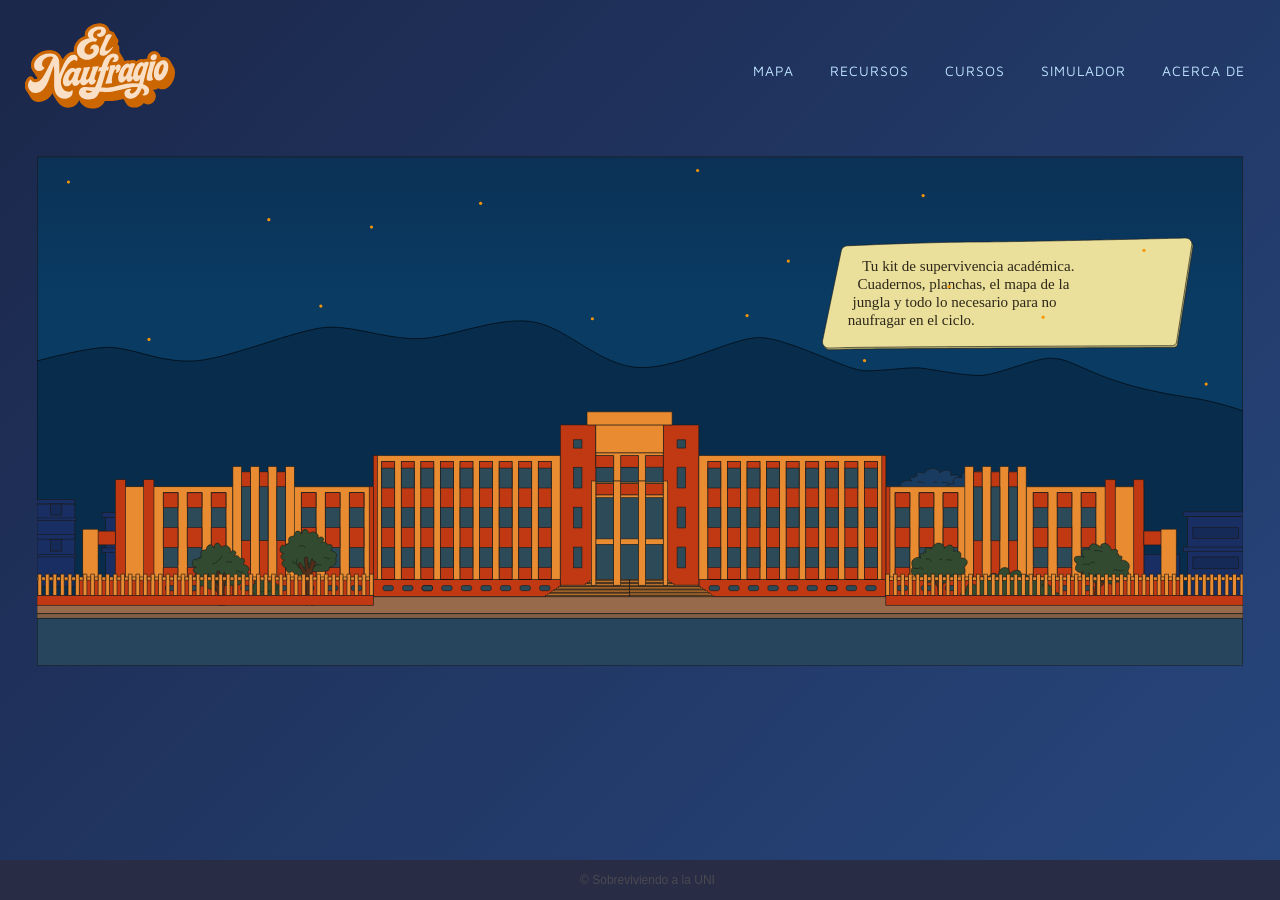
<file: index.html>
<!DOCTYPE html>
<html lang="es">
<head>
    <meta charset="UTF-8">
    <meta name="viewport" content="width=device-width, initial-scale=1.0">
    <title>INICIO</title>
    <link rel="stylesheet" href="styles.css">
    <link href="https://fonts.googleapis.com/css2?family=Roboto+Slab:wght@400;700&display=swap" rel="stylesheet">
    <link href="https://fonts.googleapis.com/css2?family=Maven+Pro:wght@400;500;700&display=swap" rel="stylesheet">
    <link rel="icon" href="logoseilustraciones/favicon.svg" type="image/x-icon">
</head>
<body>
    <div class="container">
        <header>
            <h1>
                <a href="index.html" class="active">
                    <img src="logoseilustraciones/logo.svg" alt="Logo de la página" width="150" height="90">
                </a>
            </h1>
            <nav>
                <a href="#">MAPA</a>
                <a href="#">RECURSOS</a>
                <a href="cursos.html">CURSOS</a>
                <a href="#">SIMULADOR</a>
                <a href="#">ACERCA DE</a>
            </nav>
        </header>
        <main>
            <div class="illustration-container">
                <img src="logoseilustraciones/ilustracion.svg" alt="Ilustración principal">
            </div>
        </main>        
        <footer>
            <p>&copy; Sobreviviendo a la UNI</p>
        </footer>
    </div>
</body>
</html>
</file>
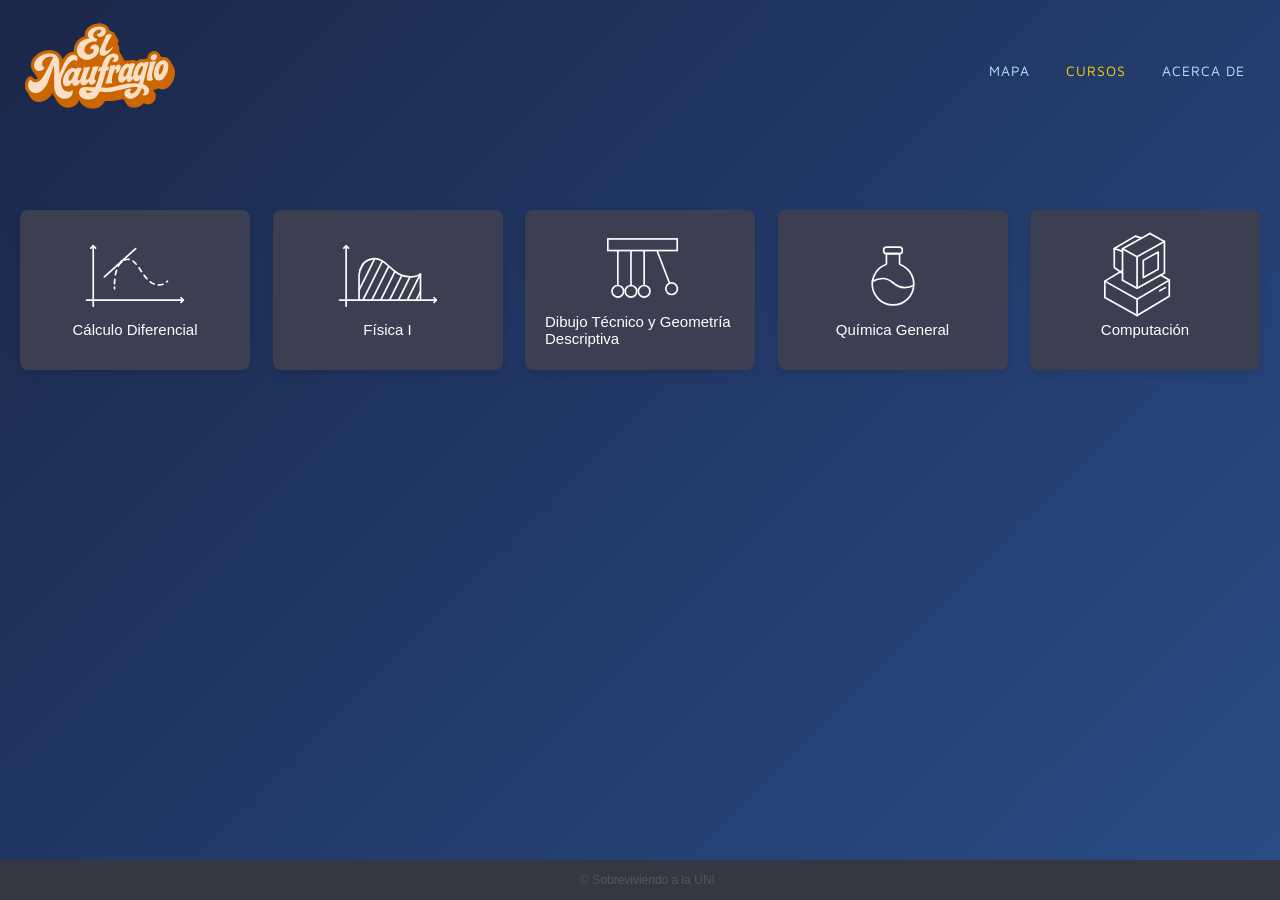
<file: cursos.html>
<!DOCTYPE html>
<html lang="es">
<head>
    <meta charset="UTF-8">
    <meta name="viewport" content="width=device-width, initial-scale=1.0">
    <title>Cursos</title>
    <link rel="stylesheet" href="cursos.css">
    <link href="https://fonts.googleapis.com/css2?family=Roboto+Slab:wght@400;700&display=swap" rel="stylesheet">
    <link href="https://fonts.googleapis.com/css2?family=Maven+Pro:wght@400;500;700&display=swap" rel="stylesheet">
</head>
<body>
    <div class="container">
        <header>
            <h1>
                <a href="index.html" class="active">
                    <img src="logoseilustraciones/logo.svg" alt="Logo de la página" width="150" height="90">
                </a>
            </h1>
            <nav>
                <a href="#">MAPA</a>
                <a href="cursos.html" class="active">CURSOS</a>
                <a href="#">ACERCA DE</a>
            </nav>
        </header>
        <main>
            <div class="course-grid">
                <a href="diferencial.html" class="course-button">
                    <img src="resources/05.svg" alt="Diferencial">
                    <span>Cálculo Diferencial</span>
                </a>
                <a href="integral.html" class="course-button">
                    <img src="resources/06.svg" alt="Integral">
                    <span>Física I</span>
                </a>
                <a href="fisica.html" class="course-button">
                    <img src="resources/07.svg" alt="fisica">
                    <span>Dibujo Técnico y Geometría Descriptiva</span>
                </a>
                <a href="quimica.html" class="course-button">
                    <img src="resources/08.svg" alt="quimica">
                    <span>Química General</span>
                </a>
                <a href="computación.html" class="course-button">
                    <img src="resources/09.svg" alt="computacion">
                    <span>Computación</span>
                </a>
            </div>
        </main>
        <footer>
            <p>&copy; Sobreviviendo a la UNI</p>
        </footer>
    </div>
</body>
</html>
</file>
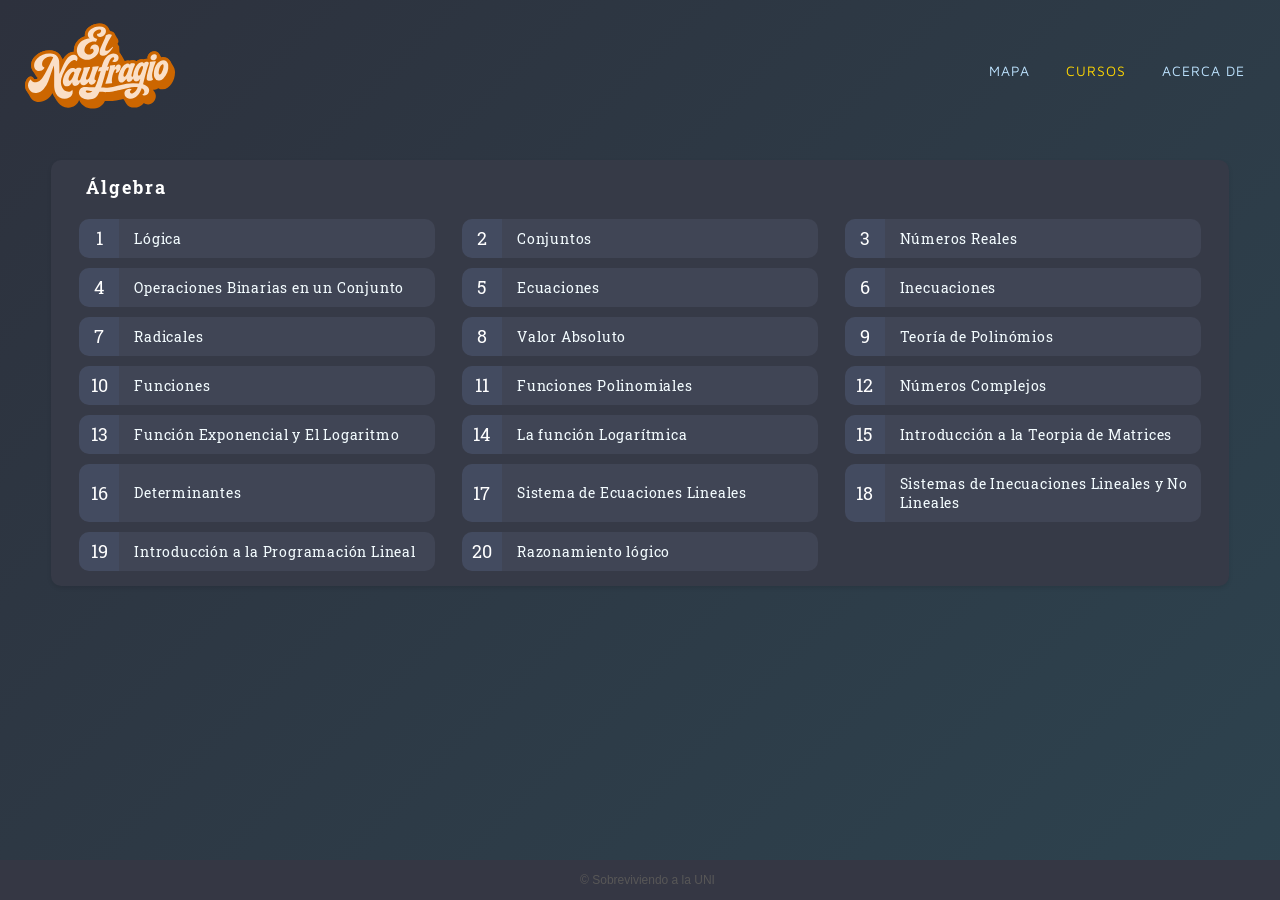
<file: algebra/algebra.html>
<!DOCTYPE html>
<html lang="es">
<head>
    <meta charset="UTF-8">
    <meta name="viewport" content="width=device-width, initial-scale=1.0">
    <title>Álgebra</title>
    <link rel="stylesheet" href="algebra.css">
    <link href="https://fonts.googleapis.com/css2?family=Roboto+Slab:wght@400;700&display=swap" rel="stylesheet">
    <link href="https://fonts.googleapis.com/css2?family=Maven+Pro:wght@400;500;700&display=swap" rel="stylesheet">
</head>
<body>
    <div class="container">
        <header>
            <h1>
                <a href="../index.html" class="active">
                    <img src="../logoseilustraciones/logo.svg" alt="Logo de la página" width="150" height="90">
                </a>
            </h1>
            <nav>
                <a href="#">MAPA</a>
                <a href="/cursos/cursos.html" class="active">CURSOS</a>
                <a href="#">ACERCA DE</a>
            </nav>
        </header>
        <main>
            <section class="courses">
                <h2>Álgebra</h2>
                <div class="grid">
                    <a href="01.html" class="course-button">
                        <span class="number">1</span>
                        <span class="text">Lógica</span>
                    </a>                    
                    <a href="estructura-atomica.html" class="course-button">
                        <span class="number">2</span>
                        <span class="text">Conjuntos</span>
                    </a>
                    <a href="tabla-periodica-moderna.html" class="course-button">
                        <span class="number">3</span>
                        <span class="text">Números Reales</span>
                    </a>
                    <a href="tabla-periodica-moderna.html" class="course-button">
                        <span class="number">4</span>
                        <span class="text">Operaciones Binarias en un Conjunto</span>
                    </a>
                    <a href="tabla-periodica-moderna.html" class="course-button">
                        <span class="number">5</span>
                        <span class="text">Ecuaciones</span>
                    </a>
                    <a href="tabla-periodica-moderna.html" class="course-button">
                        <span class="number">6</span>
                        <span class="text">Inecuaciones</span>
                    </a>
                    <a href="tabla-periodica-moderna.html" class="course-button">
                        <span class="number">7</span>
                        <span class="text">Radicales</span>
                    </a>
                    <a href="tabla-periodica-moderna.html" class="course-button">
                        <span class="number">8</span>
                        <span class="text">Valor Absoluto</span>
                    </a>
                    <a href="tabla-periodica-moderna.html" class="course-button">
                        <span class="number">9</span>
                        <span class="text">Teoría de Polinómios</span>
                    </a>
                    <a href="tabla-periodica-moderna.html" class="course-button">
                        <span class="number">10</span>
                        <span class="text">Funciones</span>
                    </a>
                    <a href="tabla-periodica-moderna.html" class="course-button">
                        <span class="number">11</span>
                        <span class="text">Funciones Polinomiales</span>
                    </a>
                    <a href="tabla-periodica-moderna.html" class="course-button">
                        <span class="number">12</span>
                        <span class="text">Números Complejos</span>
                    </a>
                    <a href="tabla-periodica-moderna.html" class="course-button">
                        <span class="number">13</span>
                        <span class="text">Función Exponencial y El Logaritmo</span>
                    </a>
                    <a href="tabla-periodica-moderna.html" class="course-button">
                        <span class="number">14</span>
                        <span class="text">La función Logarítmica</span>
                    </a>
                    <a href="tabla-periodica-moderna.html" class="course-button">
                        <span class="number">15</span>
                        <span class="text">Introducción a la Teorpia de Matrices</span>
                    </a>
                    <a href="tabla-periodica-moderna.html" class="course-button">
                        <span class="number">16</span>
                        <span class="text">Determinantes</span>
                    </a>
                    <a href="tabla-periodica-moderna.html" class="course-button">
                        <span class="number">17</span>
                        <span class="text">Sistema de Ecuaciones Lineales</span>
                    </a>
                    <a href="tabla-periodica-moderna.html" class="course-button">
                        <span class="number">18</span>
                        <span class="text">Sistemas de Inecuaciones Lineales y No Lineales</span>
                    </a>
                    <a href="tabla-periodica-moderna.html" class="course-button">
                        <span class="number">19</span>
                        <span class="text">Introducción a la Programación Lineal</span>
                    </a>
                    <a href="tabla-periodica-moderna.html" class="course-button">
                        <span class="number">20</span>
                        <span class="text">Razonamiento lógico</span>
                    </a>
                    <!-- Aquí van los demás enlaces con sus números correspondientes -->
                    
                </div>
            </section>
        </main>
        <footer>
            <p>&copy; Sobreviviendo a la UNI</p>
        </footer>
    </div>
</body>
</html>
</file>
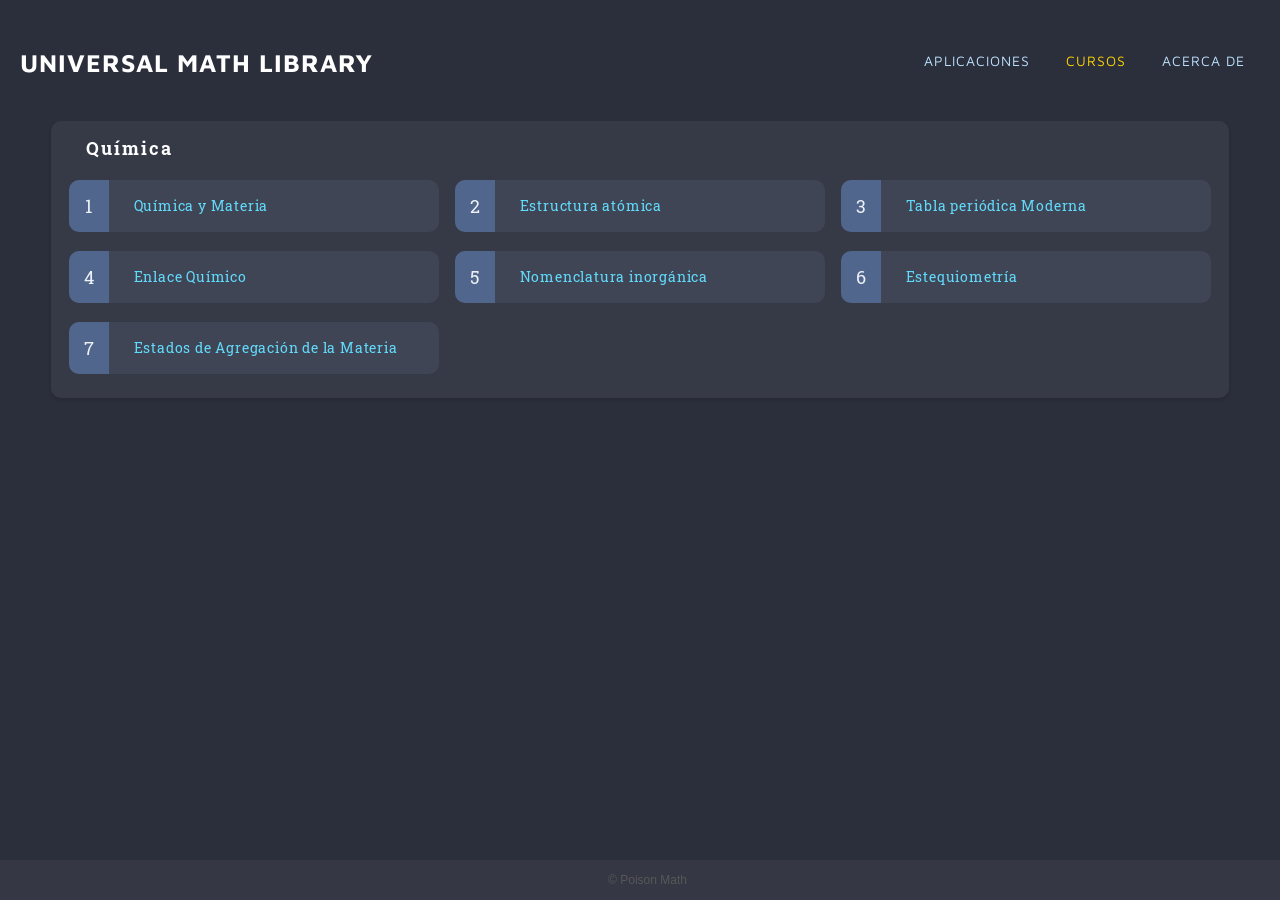
<file: quimica/quimica.html>
<!DOCTYPE html>
<html lang="es">
<head>
    <meta charset="UTF-8">
    <meta name="viewport" content="width=device-width, initial-scale=1.0">
    <title>Poison Math</title>
    <link rel="stylesheet" href="quimica.css">
    <link href="https://fonts.googleapis.com/css2?family=Roboto+Slab:wght@400;700&display=swap" rel="stylesheet">
    <link href="https://fonts.googleapis.com/css2?family=Maven+Pro:wght@400;500;700&display=swap" rel="stylesheet">
</head>
<body>
    <div class="container">
        <header>
            <h1 href="#" >
                <a href="#">UNIVERSAL MATH LIBRARY</a>
            </h1>
            <nav>
                <a href="#">APLICACIONES</a>
                <a href="#" class="active">CURSOS</a>
                <a href="#">ACERCA DE</a>
            </nav>
        </header>
        <main>
            <section class="courses">
                <h2>Química</h2>
                <div class="grid">
                    <a href="quimica-y-materia.html" class="course-button">
                        <span class="number">1</span>
                        <span class="text">Química y Materia</span>
                    </a>                    
                    <a href="estructura-atomica.html" class="course-button">
                        <span class="number">2</span>
                        <span class="text">Estructura atómica</span>
                    </a>
                    <a href="tabla-periodica-moderna.html" class="course-button">
                        <span class="number">3</span>
                        <span class="text">Tabla periódica Moderna</span>
                    </a>
                    <a href="tabla-periodica-moderna.html" class="course-button">
                        <span class="number">4</span>
                        <span class="text">Enlace Químico</span>
                    </a>
                    <a href="tabla-periodica-moderna.html" class="course-button">
                        <span class="number">5</span>
                        <span class="text">Nomenclatura inorgánica</span>
                    </a>
                    <a href="tabla-periodica-moderna.html" class="course-button">
                        <span class="number">6</span>
                        <span class="text">Estequiometría</span>
                    </a>
                    <a href="tabla-periodica-moderna.html" class="course-button">
                        <span class="number">7</span>
                        <span class="text">Estados de Agregación de la Materia</span>
                    </a>
                    <!-- Aquí van los demás enlaces con sus números correspondientes -->
                </div>
            </section>
        </main>
        <footer>
            <p>&copy; Poison Math</p>
        </footer>
    </div>
</body>
</html>
</file>
<file: styles.css>
/*
  ==========================================
  SECCIÓN: Estilos Originales del Usuario
  ==========================================
*/
body {
    margin: 0;
    font-family: Arial, sans-serif;
    background-image: linear-gradient(-45deg, #03346f, #3160a7, #1b274a); 
    background-size: 400% 400%;
    animation: gradientAnimation 15s ease infinite;
    color: #ffffff;
}

.container {
    max-width: 1250px;
    margin: 0 auto;
    padding: 20px;
}

header {
    display: flex;
    justify-content: space-between;
    letter-spacing: 1px;
    align-items: center;
    margin-bottom: 0px;
    margin-top: -20px;
    font-family: 'Maven Pro', sans-serif;
}


header h1 a{
    color: #ffffff;
    margin: 0;
    text-decoration: none;
    font-size: 22px;
    transition: color 0.3s;
    font-weight: normal;
    margin-left: 5px;

}

header h1 a:hover {
    color: #fcffdf;
}

nav a {
    color: #BDE3FF;
    text-decoration: none;
    margin: 0 15px;
    font-size: 14px;
    transition: color 0.3s;
}

nav a.active {
    color: #ffd700;
}

header nav a:hover {
    color: #fcffdf;
}

.illustration-container {
    display: flex;
    justify-content: center;
    align-items: center;
    min-height: 10vh;
    padding: 1rem;
}

.illustration-container img {
    max-width: 100%;
    max-height: 90vh;
    height: auto;
    object-fit: contain;
}

@keyframes gradientAnimation {
    0% {
      background-position: 0% 50%;
    }
    50% {
      background-position: 100% 50%;
    }
    100% {
      background-position: 0% 50%;
    }
  }


footer {
    background-color: #282c45;
    color: #585757b4;
    padding: 1px;
    position: fixed;
    left: 0;
    bottom: 0;
    width: 100%;
    font-size: 12px;
    text-align: center;
    text-indent: 15px;
    box-sizing: border-box;
    z-index: 9999
}

/*
  ==========================================
  SECCIÓN: FIN de Estilos Originales del Usuario
  ==========================================
*/


/*
  ==========================================
  SECCIÓN: INICIO de Modificaciones para la Cuadrícula de Cursos
  ==========================================
*/

/* Contenedor principal de los cursos */
.course-grid {
    display: grid;
    /* Diseño responsivo: mínimo 200px por columna, se ajusta automáticamente */
    grid-template-columns: repeat(auto-fit, minmax(200px, 1fr));
    gap: 30px; /* Espacio entre los botones */
    padding: 20px 0;
    max-width: 1100px;
    margin: 40px auto 100px auto; /* Añade espacio para el footer fijo */
}

/* El botón individual (enlace <a>) */
.course-button {
    /* Distribución vertical: imagen arriba, texto abajo */
    display: flex;
    flex-direction: column;
    align-items: center;
    justify-content: flex-start;

    /* Apariencia */
    background-color: rgba(255, 255, 255, 0.95); /* Fondo blanco casi opaco */
    border: 1px solid #3160a7; /* Borde con color de tu degradado */
    border-radius: 12px;
    padding: 25px 15px;
    text-decoration: none;
    text-align: center;
    color: #1b274a; /* Color de texto oscuro para buen contraste */
    box-shadow: 0 4px 12px rgba(0, 0, 0, 0.2); /* Sombra más definida sobre el fondo oscuro */
    transition: transform 0.3s ease, box-shadow 0.3s ease, background-color 0.3s;
    min-height: 250px; /* Altura mínima para uniformidad visual */
}

/* Imagen SVG dentro del botón */
.course-button img {
    width: 120px;
    height: 120px;
    object-fit: contain;
    margin-bottom: 20px;
    filter: drop-shadow(0 3px 6px rgba(0, 0, 0, 0.1));
}

/* Nombre del curso (el <span>) */
.course-button span {
    font-family: 'Roboto Slab', serif;
    font-size: 1.2em;
    font-weight: 700;
    line-height: 1.3;
    color: #03346f; /* Color principal de tu degradado */
    margin-top: auto;
}

/* Estado de interacción (Hover) */
.course-button:hover {
    transform: translateY(-8px); /* Eleva más el botón para un mejor efecto */
    box-shadow: 0 15px 30px rgba(0, 0, 0, 0.3); /* Sombra más fuerte */
    background-color: #fcffdf; /* Color crema/amarillo claro (similar a tu color hover en nav) */
}

/* Medias Queries (Responsividad) */

@media (max-width: 768px) {
    .course-grid {
        /* 2 columnas en tablets */
        grid-template-columns: repeat(2, 1fr);
        gap: 20px;
        margin-top: 20px;
    }
}

@media (max-width: 500px) {
    .course-grid {
        /* 1 columna en móviles */
        grid-template-columns: 1fr;
        gap: 15px;
        padding: 10px;
    }

    .course-button {
        min-height: 180px;
        padding: 15px;
    }

    .course-button img {
        width: 80px;
        height: 80px;
        margin-bottom: 10px;
    }

    .course-button span {
        font-size: 1em;
    }
}

/*
  ==========================================
  SECCIÓN: FIN de Modificaciones para la Cuadrícula de Cursos
  ==========================================
*/
</file>
<file: cursos.css>
body {
    margin: 0;
    font-family: Arial, sans-serif;
    background-image: linear-gradient(-45deg, #03346f, #3160a7, #1b274a); 
    background-size: 400% 400%;
    animation: gradientAnimation 15s ease infinite;
    color: #ffffff;
}

@keyframes gradientAnimation {
    0% {
      background-position: 0% 50%;
    }
    50% {
      background-position: 100% 50%;
    }
    100% {
      background-position: 0% 50%;
    }
  }

.container {
    max-width: 1250px;
    margin: 0 auto;
    padding: 20px;
}

header {
    display: flex;
    justify-content: space-between;
    letter-spacing: 1px; /* Espacio entre las letras */
    align-items: center;
    margin-bottom: 70px;
    margin-top: -20px; /* Añade esta línea para ajustar la distancia superior #2D313D*/
    font-family: 'Maven Pro', sans-serif; /* Aplica Maven Pro al cuerpo */
}


header h1 a{
    color: #ffffff;
    margin: 0;
    text-decoration: none;
    font-size: 22px;
    transition: color 0.3s; /* Transición para el color del texto */
    font-weight: normal;
    margin-left: 5px;

}

header h1 a:hover {
    color: #fcffdf; /* Cambia el color al pasar el cursor */
}

nav a {
    color: #BDE3FF;
    text-decoration: none;
    margin: 0 15px;
    font-size: 14px;
    transition: color 0.3s; /* Transición para el color del texto */
}

nav a.active {
    color: #ffd700;
}

header nav a:hover {
    color: #fcffdf; /* Cambia el color al pasar el cursor */
}

.course-grid {
    display: grid;
    grid-template-columns: repeat(5, 1fr);  /* cuantos cuadrados hay en una fila: 5 */
    gap: 22.5px;
}

.course-button {
    display: flex;
    flex-direction: column;
    justify-content: center;
    align-items: center;
    background-color: #3c3f51;
    border: none;
    padding: 20px;
    text-decoration: none;
    color: #ffffff;
    font-size: 15px;
    border-radius: 8px;
    transition: background-color 0.3s ease;
    width: 190px;  /* Añade esta línea para establecer un ancho fijo */
    height: 120px; /* Añade esta línea para establecer un alto fijo */
    box-shadow: 0 4px 8px rgba(0, 0, 0, 0.1); /* Sombra exterior ligera */
    position: relative;
}

.course-button:hover {
    background-color: #50536a;
}

.course-button .icon {
    width: 10px; /* Ajusta el tamaño del SVG a 10x10 píxeles */
    height: 10px; /* Ajusta el tamaño del SVG a 10x10 píxeles */
    margin-top: -5px; /* Mueve el ícono 5px hacia arriba */
    display: block; /* Asegura que el SVG se comporte como un bloque */
    box-sizing: content-box; /* Asegura que padding y border no afecten el tamaño del SVG */
    padding: 0; /* Asegura que no haya padding extra */
    margin: 0; /* Asegura que no haya márgenes extra */
}

.course-button img {
    width: 250px;  /* Ajusta este valor para hacer el SVG más pequeño */
    height: 170px; /* Ajusta este valor para hacer el SVG más pequeño */
    margin-bottom: -40px; /* Ajusta el margen inferior para acercar el texto */
    margin-top: -50px; /* Añade esta línea para mover el SVG hacia arriba */
}

footer {
    background-color: #353744;
    color: #585757;
    padding: 1px;
    position: fixed;
    left: 0;
    bottom: 0;
    width: 100%;
    font-size: 12px;
    text-align: center; /* Añadido para centrar el texto */
    text-indent: 15px; /* Mueve el texto 15px hacia la derecha */
    box-sizing: border-box; /* Asegura que el padding no aumente el ancho total */
    z-index: 9999
}
</file>
<file: algebra/algebra.css>
body {
    margin: 0;
    font-family: Arial, sans-serif;
    background-image: linear-gradient(-45deg, #094369, #2d505c, #2D313D); 
    background-size: 400% 400%;
    animation: gradientAnimation 15s ease infinite;
    color: #ffffff;
}

.container {
    max-width: 1250px;
    margin: 0 auto;
    padding: 20px;
}

header {
    display: flex;
    justify-content: space-between;
    letter-spacing: 1px; /* Espacio entre las letras */
    align-items: center;
    margin-bottom: 20px;
    margin-top: -20px; /* Añade esta línea para ajustar la distancia superior #2D313D*/
    font-family: 'Maven Pro', sans-serif; /* Aplica Maven Pro al cuerpo */
}


header h1 a{
    color: #ffffff;
    margin: 0;
    text-decoration: none;
    font-size: 22px;
    transition: color 0.3s; /* Transición para el color del texto */
    font-weight: normal;
    margin-left: 5px;

}

header h1 a:hover {
    color: #fcffdf; /* Cambia el color al pasar el cursor */
}

nav a {
    color: #BDE3FF;
    text-decoration: none;
    margin: 0 15px;
    font-size: 14px;
    transition: color 0.3s; /* Transición para el color del texto */
}

nav a.active {
    color: #ffd700;
}

header nav a:hover {
    color: #fcffdf; /* Cambia el color al pasar el cursor */
}

main {
    width: 95%;
    max-width: 1200px;
    margin: 20px auto; /* Alinea el contenido al centro horizontalmente */
}

.courses {
    text-align: center; /* Alinea todo el contenido al centro */
    background-color: #363A47; /* Fondo amarillo */
    padding: 15px; /* Espacio interno de 15px alrededor del contenido */
    border-radius: 10px; /* Borde redondeado de 10px */
    box-shadow: 0 2px 4px rgba(0, 0, 0, 0.1); /* Sombra exterior ligera */
    font-family: 'Roboto Slab', serif; /* Cambia la tipografía a Roboto Slab */
}

.courses h2 {
    text-align: left; /* Alinea el título a la izquierda */
    padding-left: 20px;
    padding-bottom: 0px; /* Espacio inferior del título */
    margin-top: 0; /* Elimina el margen superior predeterminado */
    margin-bottom: 20px; /* Espacio inferior entre el título y los botones */
    font-size: 18px;
    letter-spacing: 2px; /* Espacio entre las letras */
}

.grid {
    display: grid;
    grid-template-columns: repeat(auto-fit, minmax(min(100%, 300px), 1fr));
    column-gap: 0px; /* Ajusta la distancia horizontal entre botones */
    row-gap: 10px; /* Ajusta la distancia vertical entre botones si es necesario */
    justify-items: center; /* Alinea los elementos al centro dentro de la cuadrícula */
}

.course-button {
    display: flex; /* Cambia de inline-block a flex */
    align-items: center; /* Alinea el contenido al centro verticalmente */
    justify-content: flex-start; /* Alinea el contenido al inicio horizontalmente */
    background-color: #404555;
    color: #f3fcff;
    text-align: left;
    padding: 10px 10px 10px 40px;
    text-decoration: none;
    border-radius: 10px;
    position: relative;
    transition: background-color 0.3s ease;
    overflow: hidden;
    width: 80%;
    max-width: 100%; /* Asegura que no supere el ancho del contenedor grid */
    height: auto;
}

.course-button .text {
    display: inline-block;
    font-size: 14px;
    letter-spacing: 0.8px;
    margin-left: 15px;
    line-height: normal;
}




.course-button:hover {
    background-color: #5d647a;
    color: #fcffdf
}

.course-button .number {
    position: absolute;
    left: 0;
    top: 0;
    background-color: rgba(81, 102, 141, 0.2);
    color: #ffffff;
    font-size: 18px;
    width: 40px;
    height: 100%;
    display: flex;
    justify-content: center;
    align-items: center;
    border-top-left-radius: 5px;
    border-bottom-left-radius: 5px;
    z-index: 1;
}


footer {
    background-color: #353744;
    color: #585757;
    padding: 1px;
    position: fixed;
    left: 0;
    bottom: 0;
    width: 100%;
    font-size: 12px;
    text-align: center; /* Añadido para centrar el texto */
    text-indent: 15px; /* Mueve el texto 15px hacia la derecha */
    box-sizing: border-box; /* Asegura que el padding no aumente el ancho total */
    z-index: 9999
}
</file>
<file: quimica/quimica.css>
body {
    margin: 0;
    font-family: Arial, sans-serif;
    background-color: #2b2e3b;
    color: #ffffff;
}

.container {
    max-width: 1250px;
    margin: 0 auto;
    padding: 20px;
}

header {
    display: flex;
    justify-content: space-between;
    letter-spacing: 1px; /* Espacio entre las letras */
    align-items: center;
    margin-bottom: 20px;
    margin-top: 0px;
    font-family: 'Maven Pro', sans-serif; /* Aplica Maven Pro al cuerpo */
}

header h1 a{
    color: #ffffff;
    margin: 0;
    text-decoration: none;
    font-size: 25px;
    transition: color 0.3s; /* Transición para el color del texto */
}

header h1 a:hover {
    color: #fcffdf; /* Cambia el color al pasar el cursor */
}


nav a {
    color: #BDE3FF;
    text-decoration: none;
    margin: 0 15px;
    font-size: 14px;
    transition: color 0.3s; /* Transición para el color del texto */
}

nav a.active {
    color: #ffd700;
}

header nav a:hover {
    color: #fcffdf; /* Cambia el color al pasar el cursor */
}

main {
    width: 95%;
    max-width: 1200px;
    margin: 20px auto; /* Alinea el contenido al centro horizontalmente */
}

.courses {
    text-align: center; /* Alinea todo el contenido al centro */
    background-color: #363A47; /* Fondo amarillo */
    padding: 15px; /* Espacio interno de 15px alrededor del contenido */
    border-radius: 10px; /* Borde redondeado de 10px */
    box-shadow: 0 2px 4px rgba(0, 0, 0, 0.1); /* Sombra exterior ligera */
    font-family: 'Roboto Slab', serif; /* Cambia la tipografía a Roboto Slab */
}

.courses h2 {
    text-align: left; /* Alinea el título a la izquierda */
    padding-left: 20px;
    padding-bottom: 0px; /* Espacio inferior del título */
    margin-top: 0; /* Elimina el margen superior predeterminado */
    margin-bottom: 20px; /* Espacio inferior entre el título y los botones */
    font-size: 18px;
    letter-spacing: 2px; /* Espacio entre las letras */
}

.grid {
    display: grid;
    grid-template-columns: repeat(3, 1fr);
    gap: 10px;
    justify-items: center; /* Alinea los elementos al centro dentro de la cuadrícula */
}

.course-button {
    display: inline-block;
    background-color: #404555;
    color: #61dafb;
    text-align: left;
    padding: 20px 20px 20px 50px;
    text-decoration: none;
    border-radius: 10px;
    position: relative;
    transition: background-color 0.3s ease;
    overflow: hidden;
    width: 80%;
    height: 20%;
}

.course-button:hover {
    background-color: #5d647a;
    color: #fcffdf
}

.course-button .number {
    position: absolute;
    left: 0;
    top: 0;
    background-color: rgb(81, 102, 141);
    color: #eef2f8;
    font-size: 18px;
    width: 40px;
    height: 100%;
    display: flex;
    justify-content: center;
    align-items: center;
    border-top-left-radius: 5px;
    border-bottom-left-radius: 5px;
    z-index: 1;
}

.course-button .text {
    display: inline-block;
    font-size: 14px;
    letter-spacing: 0.8px; /* Espacio entre las letras */
    vertical-align: middle; /* Alinea verticalmente el texto al centro del botón */
    margin-left: 15px; /* Espacio a la izquierda del cuadrado */
    margin-top: -14px; /* Espacio personalizado hacia arriba */
    line-height: 1; /* Ajusta la altura de línea según necesites */
}

footer {
    background-color: #353744;
    color: #585757;
    padding: 1px;
    position: fixed;
    left: 0;
    bottom: 0;
    width: 100%;
    font-size: 12px;
    text-align: center; /* Añadido para centrar el texto */
    text-indent: 15px; /* Mueve el texto 15px hacia la derecha */
    box-sizing: border-box; /* Asegura que el padding no aumente el ancho total */
}
</file>
